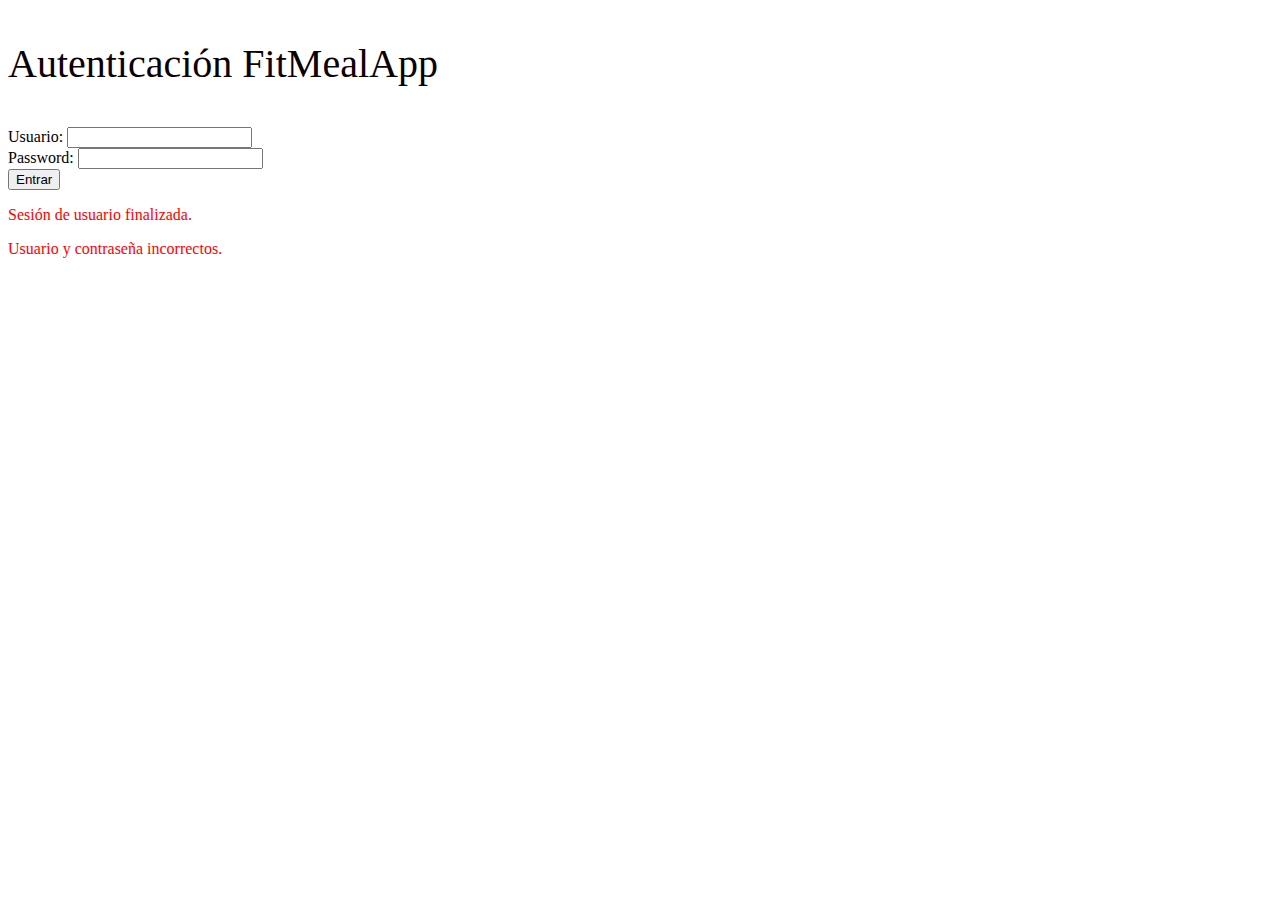
<file: src/main/resources/templates/loggin.html>
<!DOCTYPE html>
<html lang="en" xmlns:th="http://www.thymeleaf.org">
<head>
    <meta charset="UTF-8">
    <meta http-equiv="X-UA-Compatible" content="IE=edge">
    <meta name="viewport" content="width=device-width, initial-scale=1.0">
    <title>Autenticación-FitMealApp</title>
    <link rel="stylesheet" th:href="@{/css/styles.css}">
</head>
<body> 
  
        <form class="F1" method="post" th:action="@{/logginprocess}">
           <div><p style="font-size: 40px;color:rgb(10, 0, 0);">Autenticación FitMealApp</p></div>
           <div><label>Usuario: </label><input type="text" name="username" autocomplete="off" /></div>
           <div><label>Password: </label><input type="password" name="password" /></div>
           <div><input type="submit" value="Entrar"/></div>
           <div><p style="font-size: 16px; color: red;" th:if="${param.logout}">Sesión de usuario finalizada.</p>
                <p style="font-size: 16px; color: red;" th:if="${param.error}">Usuario y contraseña incorrectos.</p>
           </div>
        </form>
</body>
</html>
</file>
